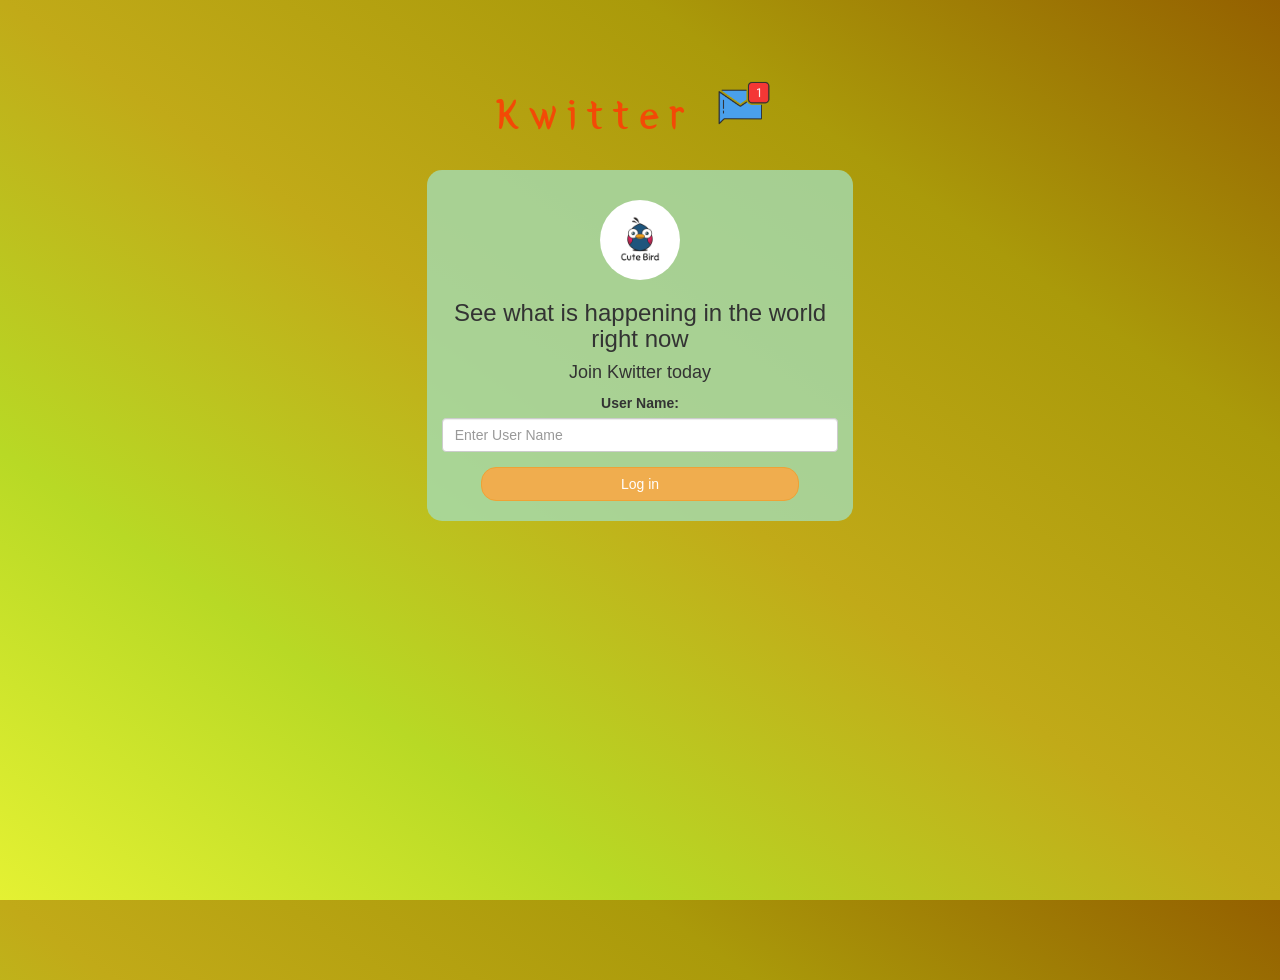
<file: index.html>
<!DOCTYPE html>
<html>
<head>
	<title>Kwitter</title>
<link href="https://fonts.googleapis.com/css?family=Yeon+Sung&display=swap" rel="stylesheet"><meta name="viewport" content="width=device-width, initial-scale=1">

<link rel="stylesheet" href="https://maxcdn.bootstrapcdn.com/bootstrap/3.4.0/css/bootstrap.min.css">
<script src="https://ajax.googleapis.com/ajax/libs/jquery/3.4.1/jquery.min.js"></script>
<script src="https://maxcdn.bootstrapcdn.com/bootstrap/3.4.0/js/bootstrap.min.js"></script>

<link rel="stylesheet" type="text/css" href="style.css">
<script src="kwitter.js"></script>
</head>
<body>
<center>
	<h1 class="header">	
		Kwitter	<sup>
	<img src="m2.png">
	</sup>
</h1>
	<div class="col-lg-4 col-md-6 col-sm-6 col-xs-11 login_div">
	<img src="logo.png" class="logo">
		<h3 >See what is happening in the world right now</h3>
		<h4 >Join Kwitter today</h4>
		<div class="form-group">
		  <label >User Name:</label>
		  <input  type="text"  placeholder="Enter User Name" class="form-control" id="user"> 

		</div>
		<button id="login_button" class="btn btn-warning" onclick="adduser()">Log in</button>
		<br><br>
	</div>
</center>
</body>
</html>
</file>
<file: style.css>
html, body
{
  height: 100%;
  margin: 0;
}

body
{
background-image: linear-gradient(to right top, #e4f133, #b8d925, #c1aa18, #aa9a0a, #946000);
}

.header
{
	color: rgb(243, 73, 6);font-family: 'Yeon Sung';font-size: 45px;letter-spacing: 10px;margin-top: 80px;
}
.header img
{
	width: 80px;margin-left: -15px;
}

.login_div
{
	background: rgba(164, 221, 179, 0.8);float: none;border-radius: 15px;
}

.logo
{
	width: 80px;margin-top: 30px;border-radius: 40px;
}

#login_button
{
	width: 80%;border-radius: 15px;
}

.room_name
{
	cursor: pointer;
	font-size: 20px;
}


#logout
{
	font-size: 20px; float: right;
}


#op
{
	padding: 10px; width:80%;background: rgba(255,255,255,0.8);border-radius: 15px;
}

.input_div_room_page
{
	width: 80%;
}

.input_div label
{
	color: white;font-size: 20px;
}


.input_div_message_page
{
	position: fixed;bottom: 0px;width: 100%;background: rgba(255,255,255,0.8);
}
.input_div_message_page label
{
	color: black;
}
.input_div_message_page #msg
{
	width: 80%;
}
.input_div_message_page button
{
	margin-top: 15px;
	width: 50%; 
}
.color_white
{
	color: white
}

.user_tick
{
	width:20px;
}
.message_h4
{
	padding-left:5px;color:grey;
}
</file>
